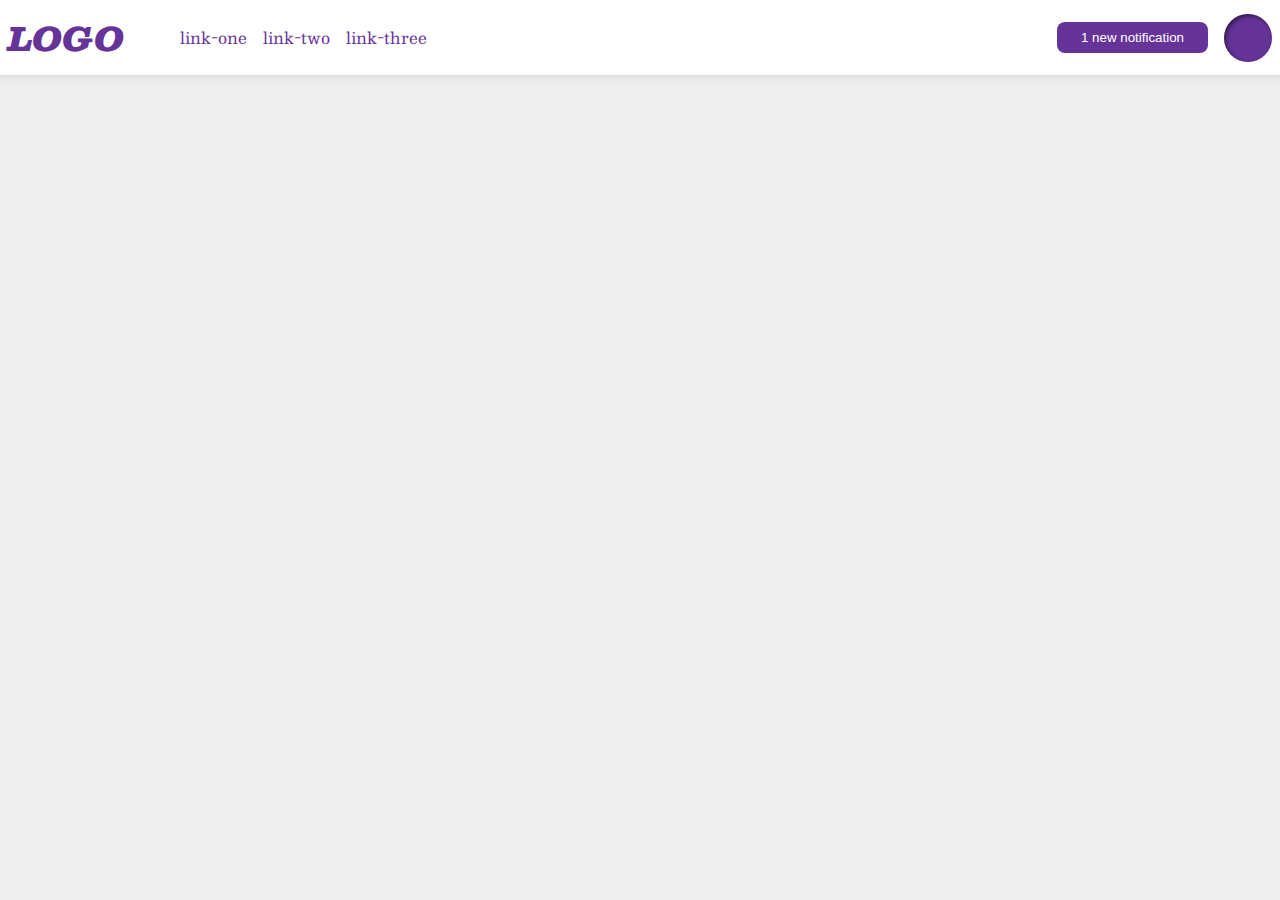
<file: flex/03-flex-header-2/index.html>
<!DOCTYPE html>
<html lang="en">
  <head>
    <meta charset="UTF-8" />
    <meta http-equiv="X-UA-Compatible" content="IE=edge" />
    <meta name="viewport" content="width=device-width, initial-scale=1.0" />
    <title>Flex Header 2</title>
    <link rel="stylesheet" href="style.css" />
  </head>
  <body>
    <div class="header">
      <div class="left">
        <div class="logo">LOGO</div>
        <ul class="links">
          <li><a href="google.com">link-one</a></li>
          <li><a href="google.com">link-two</a></li>
          <li><a href="google.com">link-three</a></li>
        </ul>
      </div>
      <div class="right">
        <button class="notifications">1 new notification</button>
        <div class="profile-image"></div>
      </div>
    </div>
  </body>
</html>
</file>
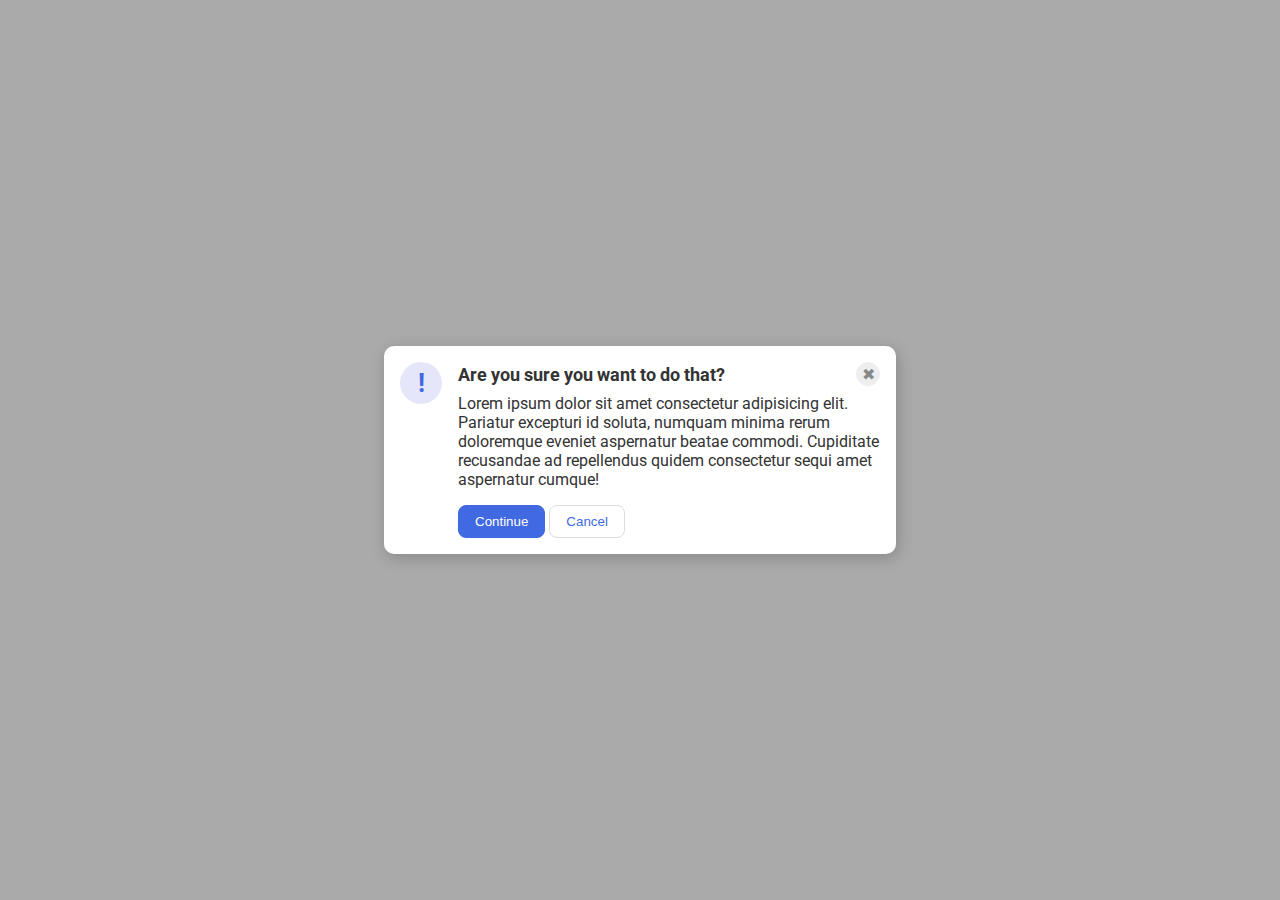
<file: flex/05-flex-modal/index.html>
<!DOCTYPE html>
<html lang="en">
  <head>
    <meta charset="UTF-8" />
    <meta http-equiv="X-UA-Compatible" content="IE=edge" />
    <meta name="viewport" content="width=device-width, initial-scale=1.0" />
    <link rel="stylesheet" href="style.css" />
    <title>Modal</title>
  </head>
  <body>
    <div class="modal">
      <div class="icon">!</div>
      <!-- New container -->
      <div class="container">
        <!-- header div and close button grouped together in this div -->
        <div class="header">
          Are you sure you want to do that?
          <button class="close-button">✖</button>
        </div>

        <div class="text">
          Lorem ipsum dolor sit amet consectetur adipisicing elit. Pariatur
          excepturi id soluta, numquam minima rerum doloremque eveniet
          aspernatur beatae commodi. Cupiditate recusandae ad repellendus quidem
          consectetur sequi amet aspernatur cumque!
        </div>
        <button class="continue">Continue</button>
        <button class="cancel">Cancel</button>
      </div>
    </div>
  </body>
</html>
</file>
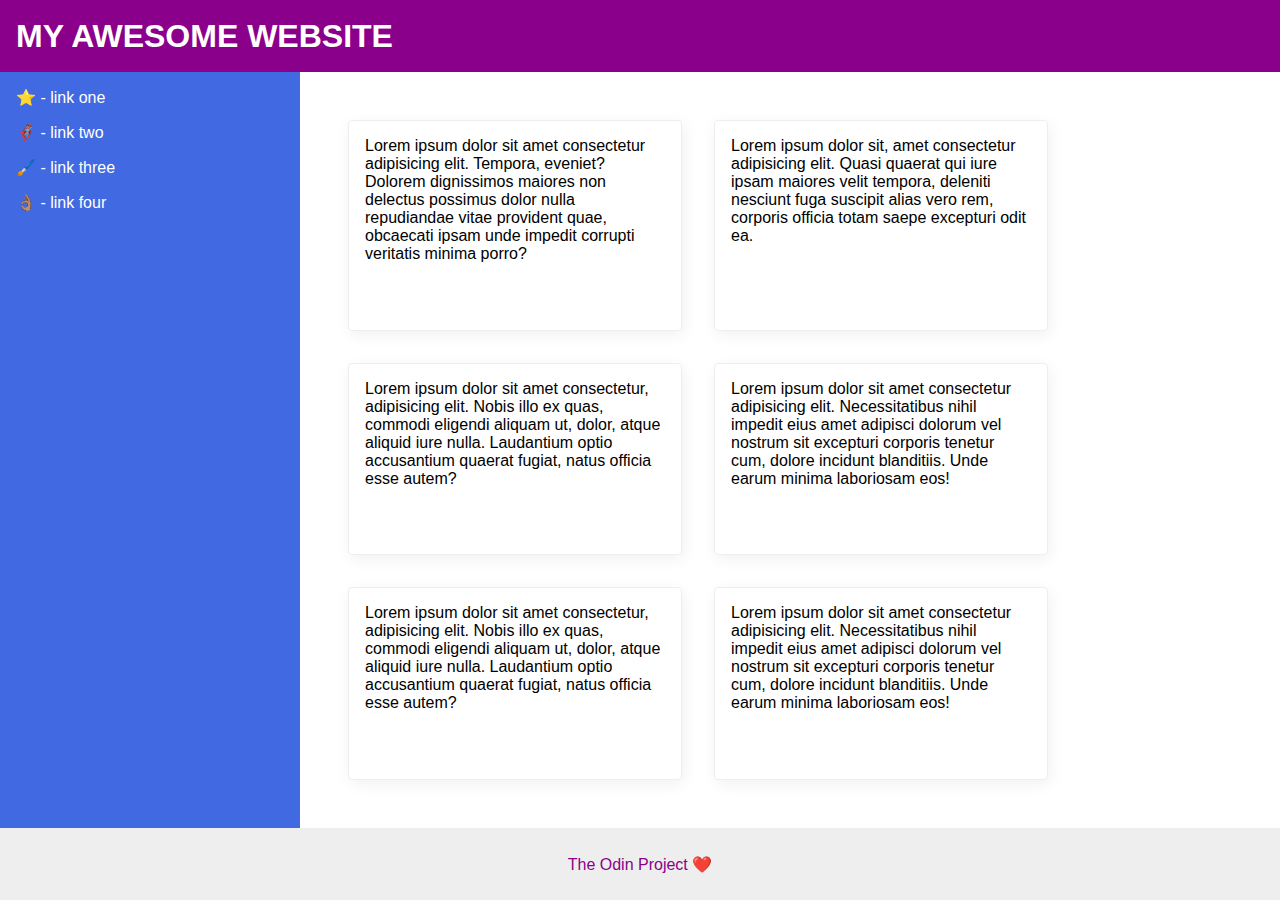
<file: flex/07-flex-layout-2/index.html>
<!DOCTYPE html>
<html lang="en">
  <head>
    <meta charset="UTF-8" />
    <meta http-equiv="X-UA-Compatible" content="IE=edge" />
    <meta name="viewport" content="width=device-width, initial-scale=1.0" />
    <title>The Holy Grail</title>
    <link rel="stylesheet" href="style.css" />
  </head>
  <body>
    <div class="header">MY AWESOME WEBSITE</div>

    <div class="content">
      <div class="sidebar">
        <ul>
          <li><a href="#">⭐ - link one</a></li>
          <li><a href="#">🦸🏽‍♂️ - link two</a></li>
          <li><a href="#">🖌️ - link three</a></li>
          <li><a href="#">👌🏽 - link four</a></li>
        </ul>
      </div>

      <div class="card-container">
        <div class="card">
          Lorem ipsum dolor sit amet consectetur adipisicing elit. Tempora,
          eveniet? Dolorem dignissimos maiores non delectus possimus dolor nulla
          repudiandae vitae provident quae, obcaecati ipsam unde impedit
          corrupti veritatis minima porro?
        </div>

        <div class="card">
          Lorem ipsum dolor sit, amet consectetur adipisicing elit. Quasi
          quaerat qui iure ipsam maiores velit tempora, deleniti nesciunt fuga
          suscipit alias vero rem, corporis officia totam saepe excepturi odit
          ea.
        </div>
        <div class="card">
          Lorem ipsum dolor sit amet consectetur, adipisicing elit. Nobis illo
          ex quas, commodi eligendi aliquam ut, dolor, atque aliquid iure nulla.
          Laudantium optio accusantium quaerat fugiat, natus officia esse autem?
        </div>
        <div class="card">
          Lorem ipsum dolor sit amet consectetur adipisicing elit.
          Necessitatibus nihil impedit eius amet adipisci dolorum vel nostrum
          sit excepturi corporis tenetur cum, dolore incidunt blanditiis. Unde
          earum minima laboriosam eos!
        </div>
        <div class="card">
          Lorem ipsum dolor sit amet consectetur, adipisicing elit. Nobis illo
          ex quas, commodi eligendi aliquam ut, dolor, atque aliquid iure nulla.
          Laudantium optio accusantium quaerat fugiat, natus officia esse autem?
        </div>
        <div class="card">
          Lorem ipsum dolor sit amet consectetur adipisicing elit.
          Necessitatibus nihil impedit eius amet adipisci dolorum vel nostrum
          sit excepturi corporis tenetur cum, dolore incidunt blanditiis. Unde
          earum minima laboriosam eos!
        </div>
      </div>
    </div>

    <div class="footer">The Odin Project ❤️</div>
  </body>
</html>
</file>
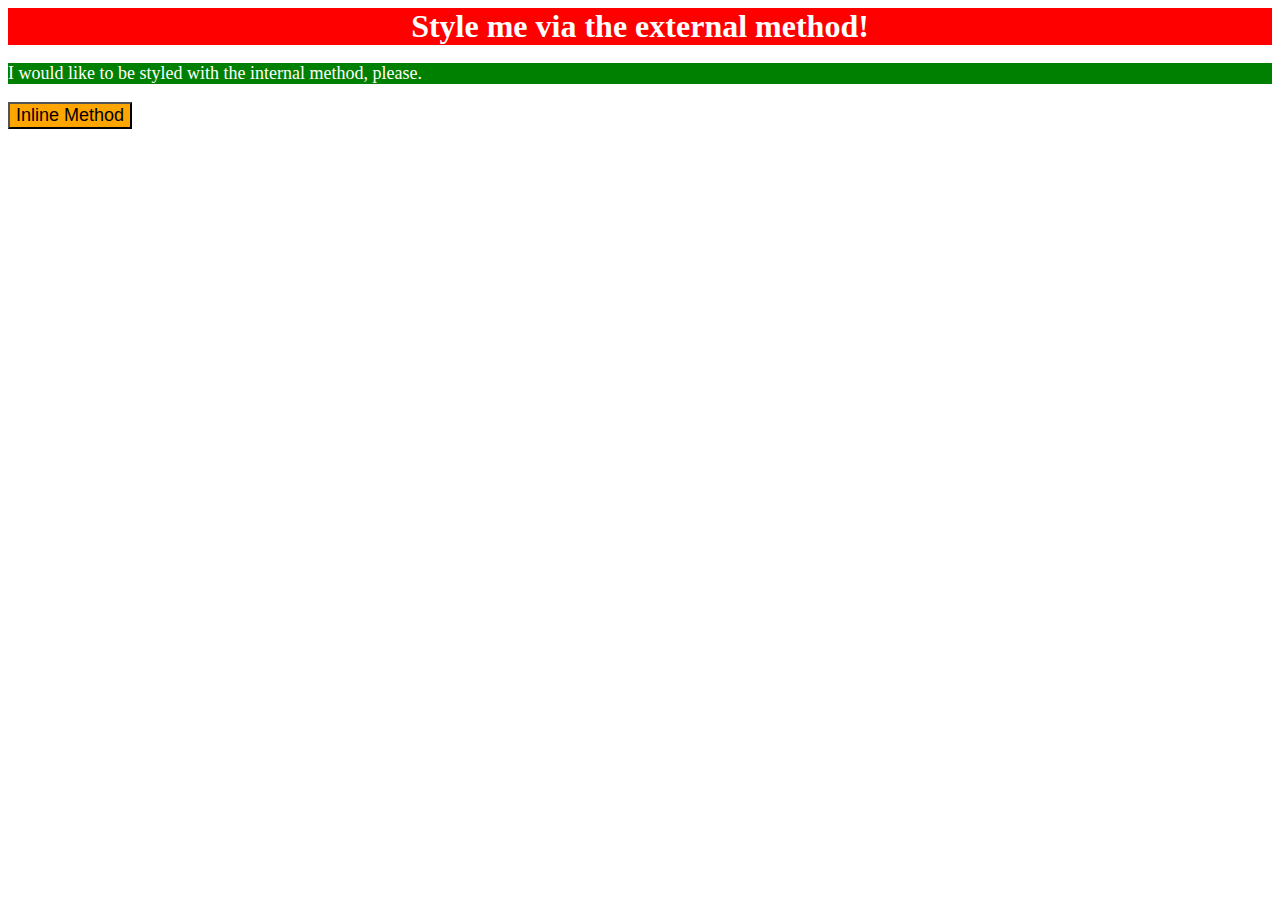
<file: foundations/01-css-methods/index.html>
<!DOCTYPE html>
<html lang="en">
  <head>
    <meta charset="UTF-8">
    <meta http-equiv="X-UA-Compatible" content="IE=edge">
    <meta name="viewport" content="width=device-width, initial-scale=1.0">
    <link rel="stylesheet" href="style.css">
    
    <style>
      p {
        background-color: green;
        color: white;
        font-size: 18px;
      }
    </style>
    <title>Methods for Adding CSS</title>
  </head>
  <body>
    <div>Style me via the external method!</div>
    <p>I would like to be styled with the internal method, please.</p>
    <button style="background-color: orange; font-size: 18px">Inline Method</button>
  </body>
</html>
</file>
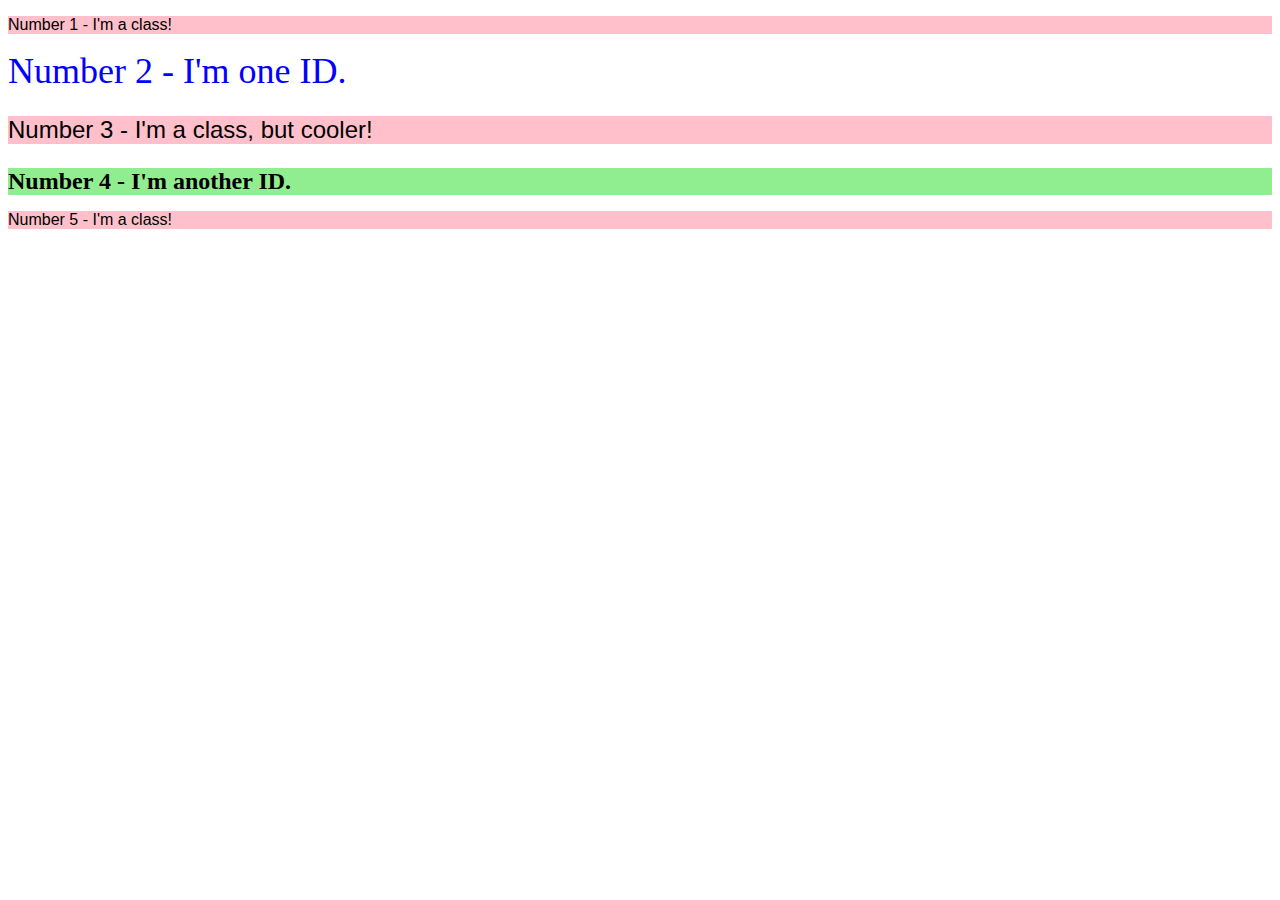
<file: foundations/02-class-id-selectors/index.html>
<!DOCTYPE html>
<html lang="en">
  <head>
    <meta charset="UTF-8">
    <meta http-equiv="X-UA-Compatible" content="IE=edge">
    <meta name="viewport" content="width=device-width, initial-scale=1.0">
    <title>Class and ID Selectors</title>
    <link rel="stylesheet" href="style.css">
  </head>
  <body>
    <p class="odd">Number 1 - I'm a class!</p>
    <div id="second">Number 2 - I'm one ID.</div>
    <p class="odd adjust-font-size">Number 3 - I'm a class, but cooler!</p>
    <div id="fourth">Number 4 - I'm another ID.</div>
    <p class="odd">Number 5 - I'm a class!</p>
  </body>
</html>
</file>
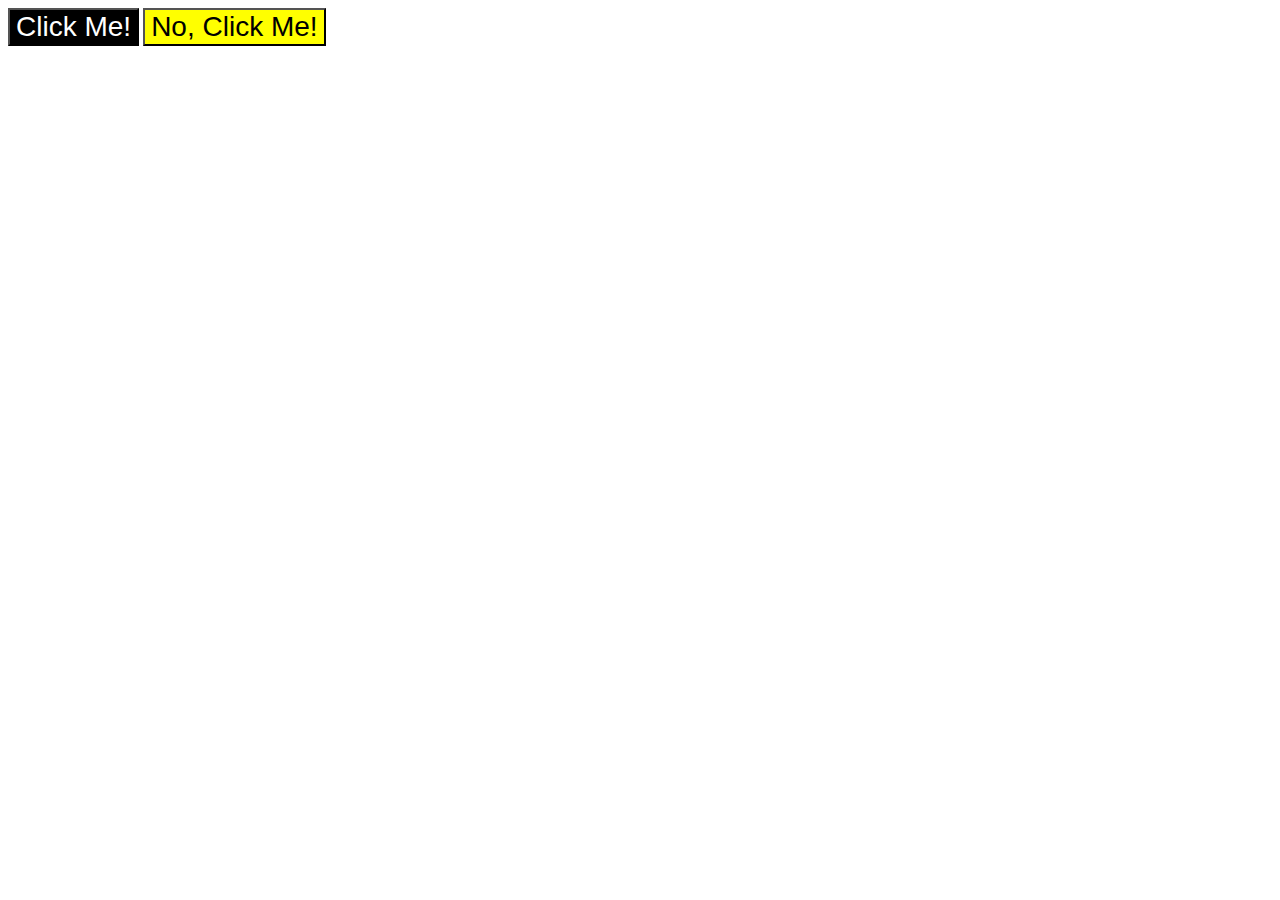
<file: foundations/03-grouping-selectors/index.html>
<!DOCTYPE html>
<html lang="en">
  <head>
    <meta charset="UTF-8">
    <meta http-equiv="X-UA-Compatible" content="IE=edge">
    <meta name="viewport" content="width=device-width, initial-scale=1.0">
    <title>Grouping Selectors</title>
    <link rel="stylesheet" href="style.css">
  </head>
  <body>
    <button class="button-one">Click Me!</button>
    <button class="button-two">No, Click Me!</button>
  </body>
</html>
</file>
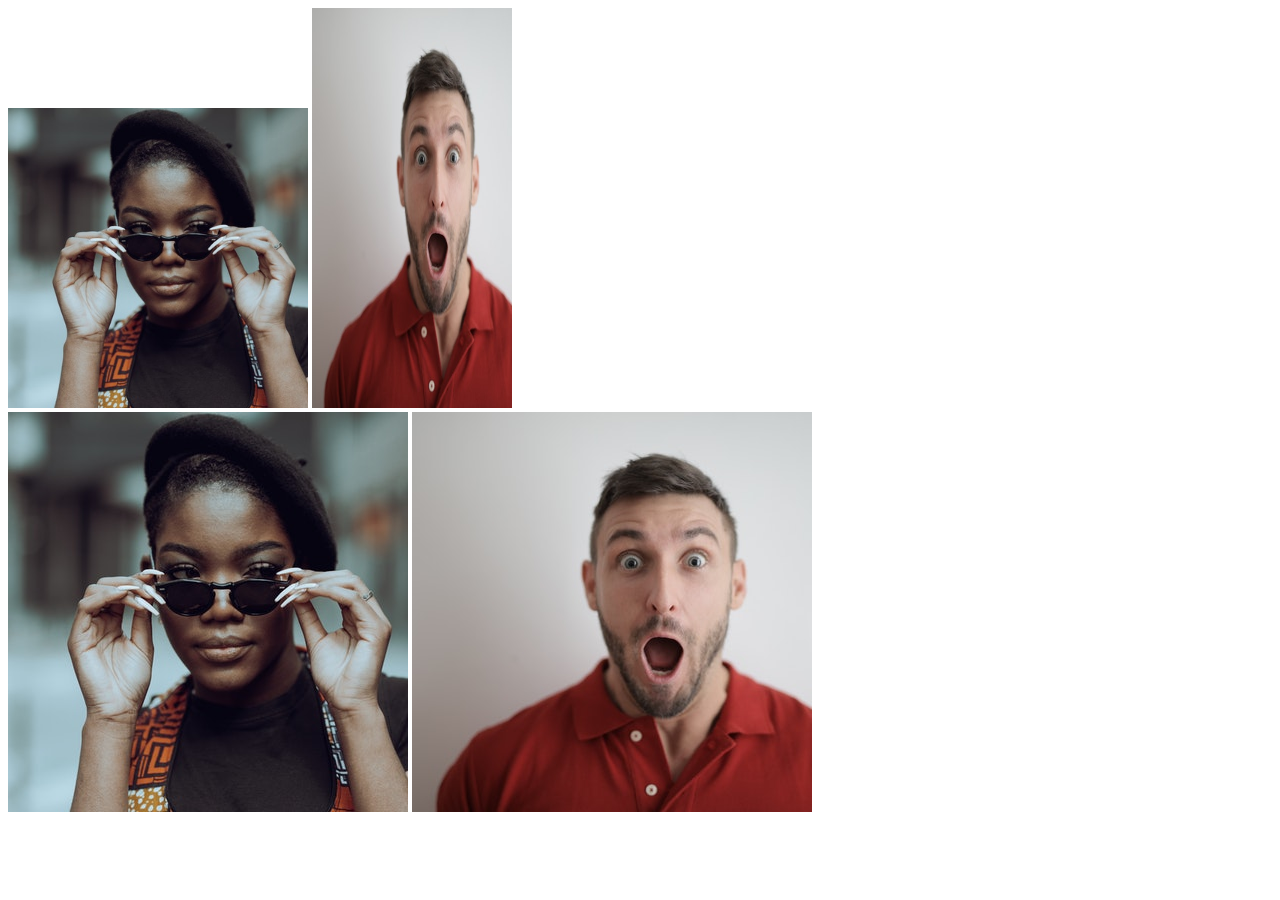
<file: foundations/04-chaining-selectors/index.html>
<!DOCTYPE html>
<html lang="en">
  <head>
    <meta charset="UTF-8">
    <meta http-equiv="X-UA-Compatible" content="IE=edge">
    <meta name="viewport" content="width=device-width, initial-scale=1.0">
    <title>Chaining Selectors</title>
    <link rel="stylesheet" href="style.css">
  </head>
  <body>
    <!-- Check image source path. Review Foundations lesson - Links and Images -->
    <!-- Use the classes BELOW this line -->
    <div>
      <img class="avatar proportioned" src="./images/pexels-katho-mutodo-8434791.jpg" alt="Woman with glasses">
      <img class="avatar distorted" src="./images/pexels-andrea-piacquadio-3777931.jpg" alt="Man with surprised expression">
    </div>
    <!-- Use the classes ABOVE this line -->
    <div>
      <img class="original proportioned" src="./images/pexels-katho-mutodo-8434791.jpg" alt="Woman with glasses">
      <img class="original distorted" src="./images/pexels-andrea-piacquadio-3777931.jpg" alt="Man with surprised expression">
    </div>
  </body>
</html>
</file>
<file: flex/03-flex-header-2/style.css>
/* this is some magical font-importing.  
you'll learn about it later. */
@import url("https://fonts.googleapis.com/css2?family=Besley:ital,wght@0,400;1,900&display=swap");

body {
  margin: 0;
  background: #eee;
  font-family: Besley, serif;
}

.header {
  background: white;
  border-bottom: 1px solid #ddd;
  box-shadow: 0 0 8px rgba(0, 0, 0, 0.1);
  display: flex;
  align-items: center;
  justify-content: space-between;
  padding: 8px;
}

.left,
.right {
  display: flex;
  align-items: center;
  gap: 16px;
}

.profile-image {
  background: rebeccapurple;
  box-shadow: inset 2px 2px 4px rgba(0, 0, 0, 0.5);
  border-radius: 50%;
  width: 48px;
  height: 48px;
}

.logo {
  color: rebeccapurple;
  font-size: 32px;
  font-weight: 900;
  font-style: italic;
}

button {
  border: none;
  border-radius: 8px;
  background: rebeccapurple;
  color: white;
  padding: 8px 24px;
}

a {
  /* this removes the line under our links */
  text-decoration: none;
  color: rebeccapurple;
}

ul {
  list-style-type: none;

  display: flex;
  gap: 16px;
}
</file>
<file: flex/05-flex-modal/style.css>
@import url("https://fonts.googleapis.com/css2?family=Roboto:wght@400;700&display=swap");

html,
body {
  height: 100%;
}

body {
  font-family: Roboto, sans-serif;
  margin: 0;
  background: #aaa;
  color: #333;
  /* I'll give you this one for free lol */
  display: flex;
  align-items: center;
  justify-content: center;
}

.modal {
  background: white;
  width: 480px;
  border-radius: 10px;
  box-shadow: 2px 4px 16px rgba(0, 0, 0, 0.2);

  display: flex;
  gap: 16px;
  padding: 16px;
}

.icon {
  color: royalblue;
  font-size: 26px;
  font-weight: 700;
  background: lavender;
  width: 42px;
  height: 42px;
  border-radius: 50%;
  display: flex;
  align-items: center;
  justify-content: center;

  flex-shrink: 0;
}

.header {
  display: flex;
  align-items: center;
  justify-content: space-between;
  font-size: 18px;
  font-weight: 700;
  margin-bottom: 8px;
}

.text {
  margin-bottom: 16px;
}

.close-button {
  background: #eee;
  border-radius: 50%;
  color: #888;
  font-weight: 400;
  font-size: 16px;
  height: 24px;
  width: 24px;
  display: flex;
  align-items: center;
  justify-content: center;
  border: 1px solid #eee;
  padding: 0;
}

button {
  cursor: pointer;
  padding: 8px 16px;
  border-radius: 8px;
}

button.continue {
  background: royalblue;
  border: 1px solid royalblue;
  color: white;
}

button.cancel {
  background: white;
  border: 1px solid #ddd;
  color: royalblue;
}
</file>
<file: flex/07-flex-layout-2/style.css>
body {
  font-family: -apple-system, BlinkMacSystemFont, "Segoe UI", Roboto, Oxygen,
    Ubuntu, Cantarell, "Open Sans", "Helvetica Neue", sans-serif;
  margin: 0;
  min-height: 100vh;
}

.header {
  height: 72px;
  background: darkmagenta;
  color: white;
}

.footer {
  height: 72px;
  background: #eee;
  color: darkmagenta;
}

.sidebar {
  width: 300px;
  background: royalblue;
  box-sizing: border-box;
}

.card {
  border: 1px solid #eee;
  box-shadow: 2px 4px 16px rgba(0, 0, 0, 0.06);
  border-radius: 4px;
}

/* Solution */

body {
  display: flex;
  flex-direction: column;
}

a {
  /* this removes the line under our links */
  text-decoration: none;
  color: white;
}

ul {
  /* this removes the bullet points in the lists */
  list-style: none;
  margin: 0;
  padding: 0;
}

li {
  margin-bottom: 16px;
}

.header {
  display: flex;
  align-items: center;
  font-size: 32px;
  font-weight: 900;
  padding: 0 16px;
}

.content {
  flex: 1;
  display: flex;
}

.sidebar {
  flex-shrink: 0;
  padding: 16px;
}

.card-container {
  padding: 32px;
  display: flex;
  flex-wrap: wrap;
}

.card {
  padding: 16px;
  margin: 16px;
  width: 300px;
}

.footer {
  display: flex;
  align-items: center;
  justify-content: center;
}
</file>
<file: foundations/01-css-methods/style.css>
div {
    background-color: red;
    color: white;
    text-align: center;
    font-weight: bold;
    font-size: 32px;
}
</file>
<file: foundations/02-class-id-selectors/style.css>
.odd {
    background-color: pink;
    font-family: Verdana, Geneva, Tahoma, sans-serif;
}

#second {
    color: blue;
    font-size: 36px;
}

.adjust-font-size {
    font-size: 24px;
}

#fourth {
    background-color: lightgreen;
    font-size: 24px;
    font-weight: bold;
}
</file>
<file: foundations/03-grouping-selectors/style.css>
.button-one {
    background-color: black;
    color: white;
}

.button-two {
    background-color: yellow;
}

.button-one,
.button-two {
    font-size: 28px;
    font-family: Arial, Helvetica, sans-serif;
}
</file>
<file: foundations/04-chaining-selectors/style.css>
/* Add CSS Styling */
.avatar.proportioned {
    width: 300px;
    height: auto;
}

.avatar.distorted {
    width: 200px;
    height: 400px;
}
</file>
